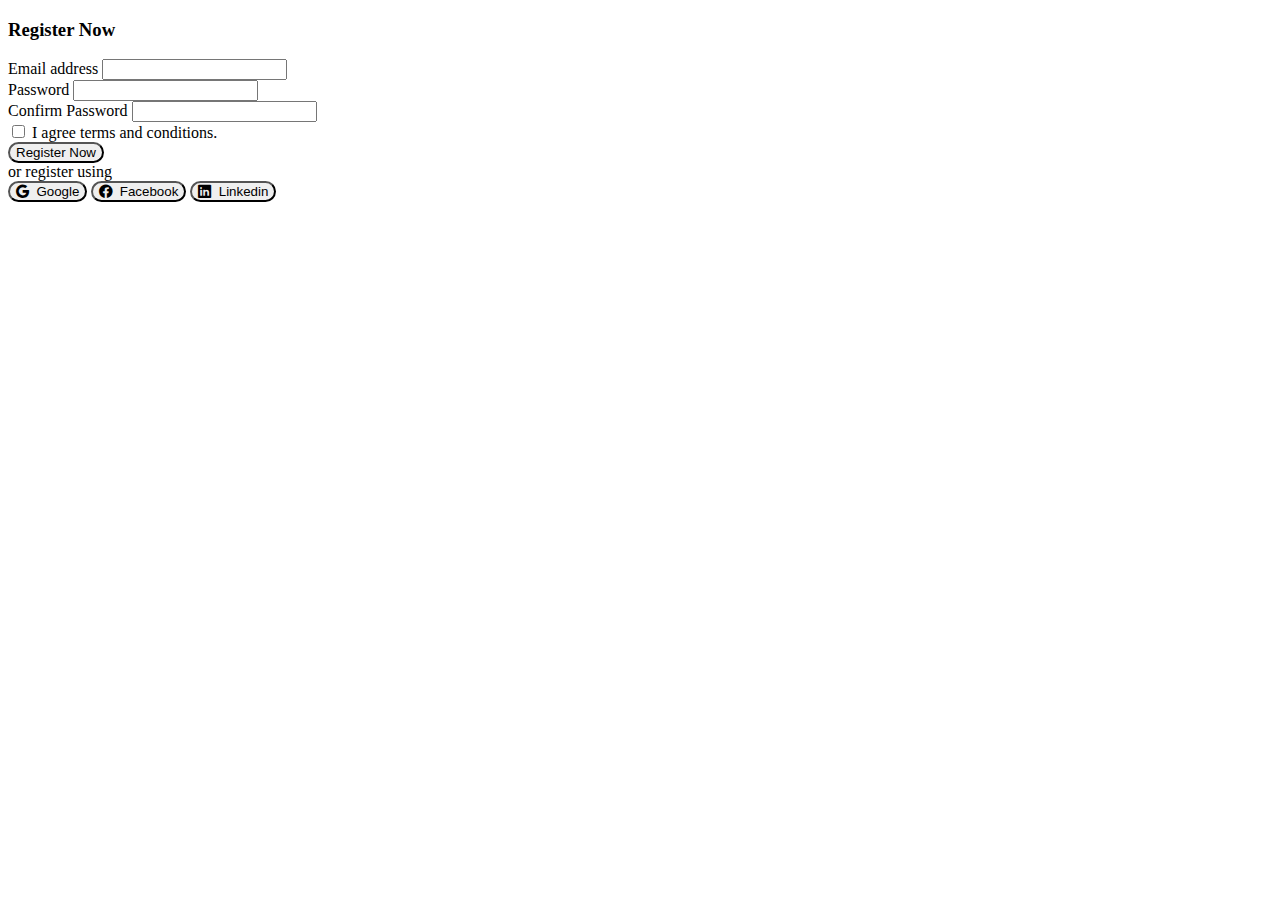
<file: product/templates/registration.html>
<!DOCTYPE html>
<html lang="en">
<head>
    <meta charset="UTF-8">
    <meta http-equiv="X-UA-Compatible" content="IE=edge">
    <meta name="viewport" content="width=device-width, initial-scale=1.0">
    <link rel="stylesheet" href="style.css">
    <link href="https://cdn.jsdelivr.net/npm/bootstrap@5.1.1/dist/css/bootstrap.min.css" rel="stylesheet" integrity="sha384-F3w7mX95PdgyTmZZMECAngseQB83DfGTowi0iMjiWaeVhAn4FJkqJByhZMI3AhiU" crossorigin="anonymous">
    <link rel="stylesheet" href="https://cdn.jsdelivr.net/npm/bootstrap-icons@1.5.0/font/bootstrap-icons.css">
    <title>Document</title>
</head>
<body class="bg-color">
    <section class="container mt-5">
        <div class="row justify-content-md-center">
            <form class="col-md-6 col-sm-12 bg-white p-5 rounded shadow">
                <div class="col-12 text-center">
                    <h3 class="text-primary"><strong>Register Now</strong></h3>
                </div>
                <div class="mb-3">
                    <label for="email" class="form-label">Email address</label>
                    <input type="email" class="form-control" id="email">
                </div>
                <div class="mb-3">
                    <label for="password" class="form-label">Password</label>
                    <input type="password" class="form-control" id="password">
                </div>
                <div class="mb-3">
                    <label for="confirm_password" class="form-label">Confirm Password</label>
                    <input type="password" class="form-control" id="confirm_password">
                </div>
                <div class="mb-3 form-check">
                    <input type="checkbox" class="form-check-input" id="terms">
                    <label class="form-check-label" for="terms">I agree terms and conditions.</label>
                </div>
                <div class="text-center mt-3">
                    <button type="submit" class="btn btn-primary btn-rounded w-75">Register Now</button>
                </div>
                <div class="mb-3 text-center text-secondary mt-3">
                    or register using
                </div>
                <div class="d-flex justify-content-around mb-3">
                    <button type="submit" class="btn btn-danger btn-rounded"><i class="bi bi-google"></i>&nbsp;&nbsp;Google</button>
                    <button type="submit" class="btn btn-primary btn-rounded"><i class="bi bi-facebook"></i>&nbsp;&nbsp;Facebook</button>
                    <button type="submit" class="btn btn-primary btn-rounded"><i class="bi bi-linkedin"></i>&nbsp;&nbsp;Linkedin</button>
                </div>
            </form>
        </div>
    </section>
</body>
</html>
</file>
<file: product/templates/style.css>
bg-color{
    background-color: #f9fbfd;
    font-family: Arial, Helvetica, sans-serif;
}
.btn-rounded{
    border-radius: 30px;
}
</file>
